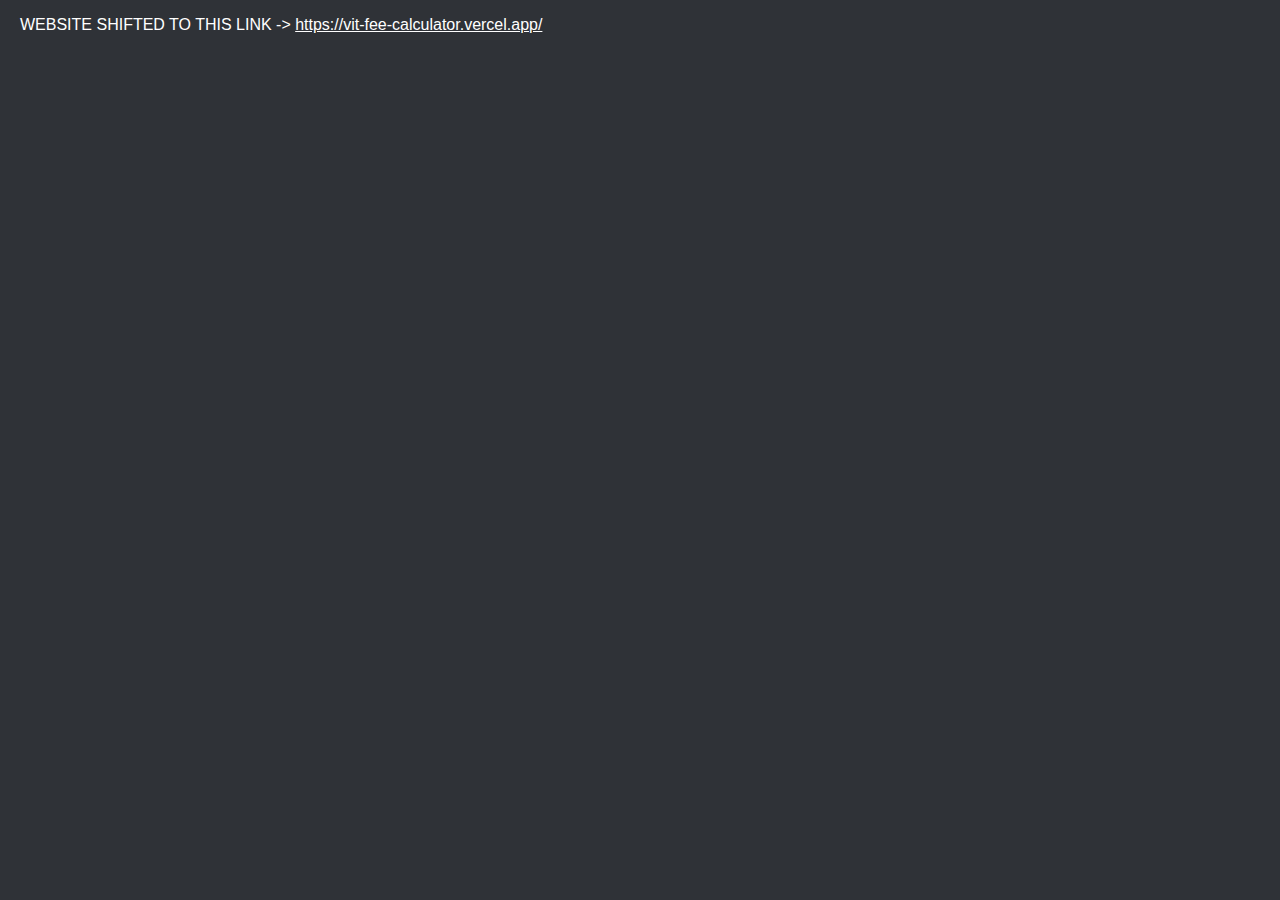
<file: index.html>
<!DOCTYPE html>
<html lang="en">
<head>
  <meta charset="UTF-8">
  <meta name="viewport" content="width=device-width, initial-scale=1.0">
  <title>VIT Fees Calculator</title>
  <link rel="stylesheet" href="index.css">
</head>
<body>
  <p>WEBSITE SHIFTED TO THIS LINK -> <a href="https://vit-fee-calculator.vercel.app/">https://vit-fee-calculator.vercel.app/</a></p>
</body>
</html>
</file>
<file: index.css>
body {
    font-family: Roboto, Arial;
    margin: 0px;
    background-color: #2F3237;
    color: white;
}
a {
    color: white;
    text-decoration: underline;
}

p {
    color: #FFFFFF;
    font-size: 16px;
    padding-left: 20px;
    font-family: 'Arial', sans-serif;
    cursor: pointer;
}
</file>
